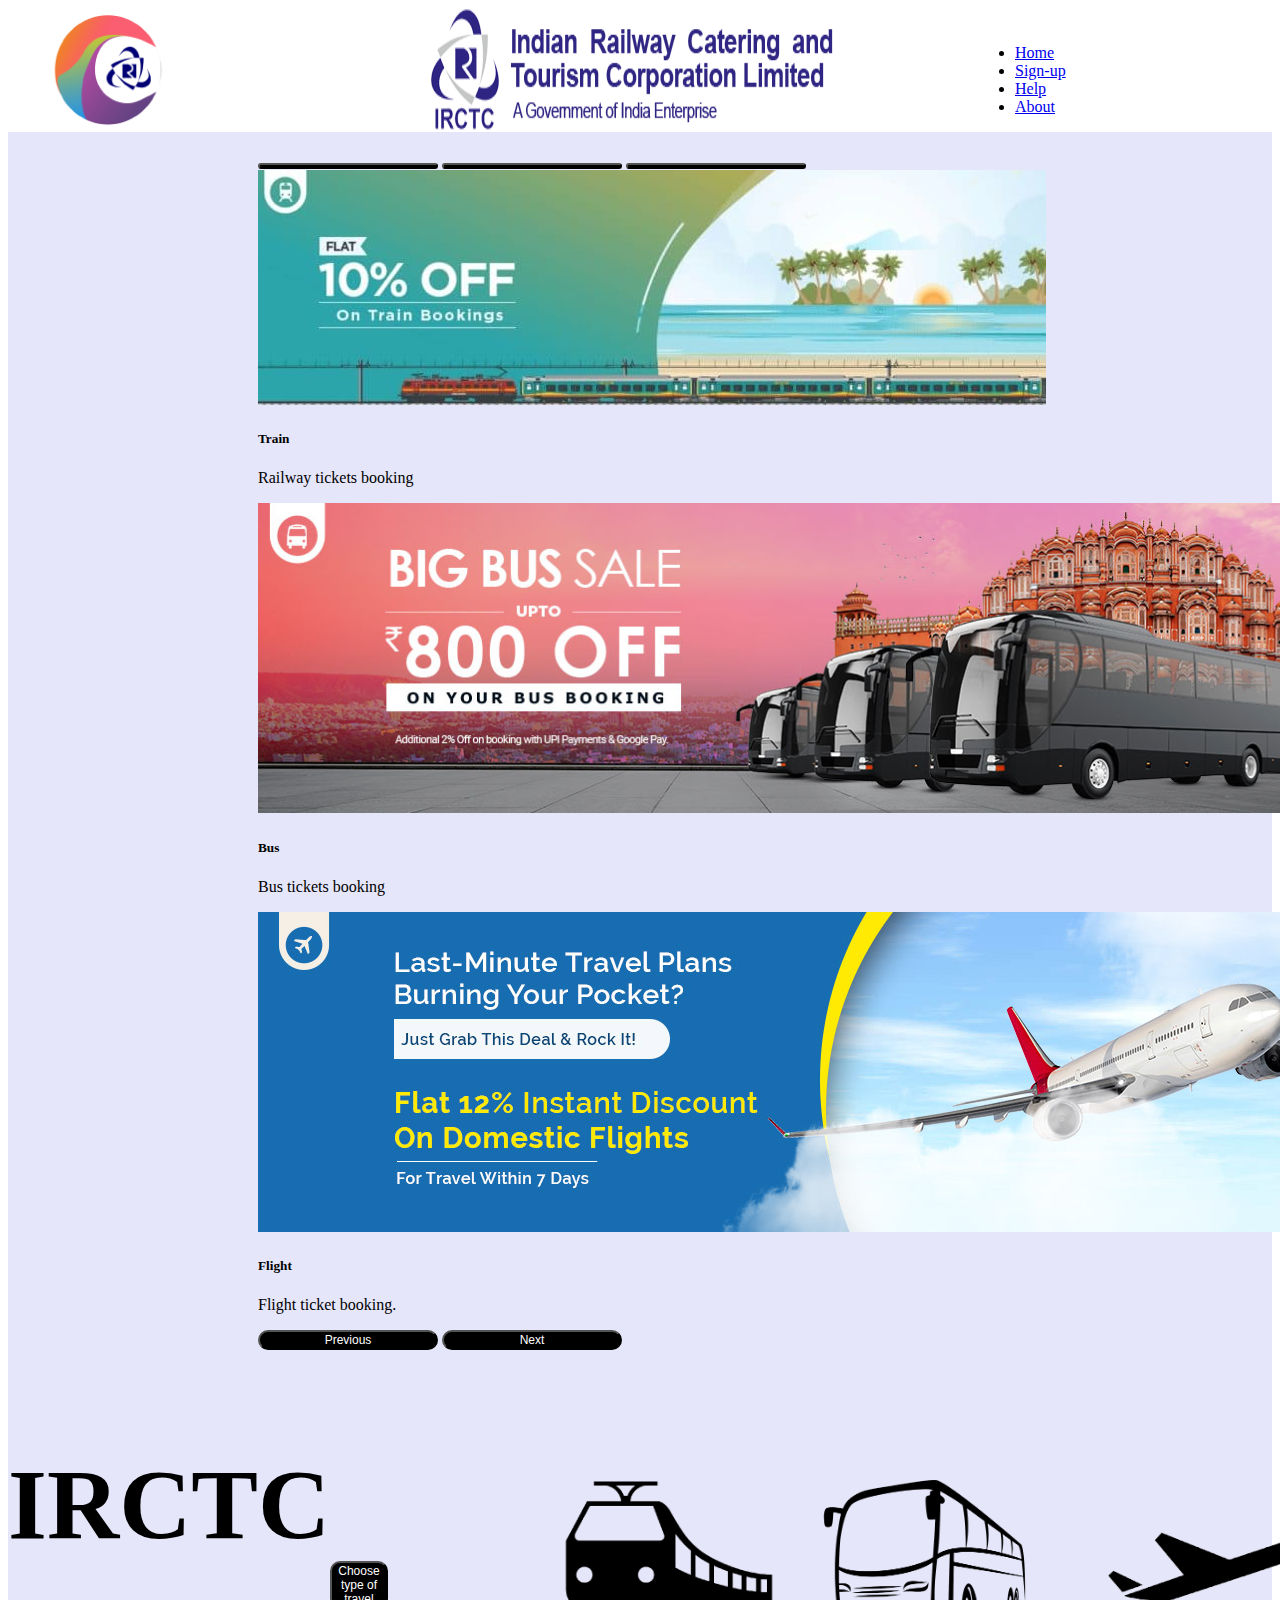
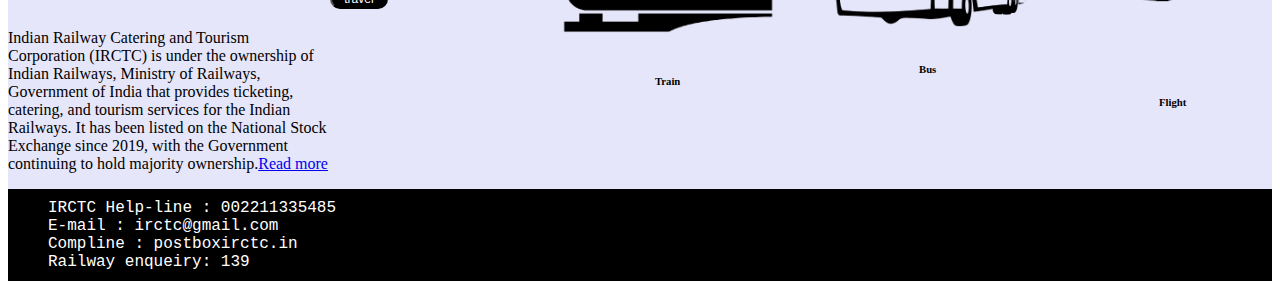
<file: index.html>
<!doctype html>
<html lang="en">

<head>
  <!-- Required meta tags -->
  <meta charset="utf-8">
  <meta name="viewport" content="width=device-width, initial-scale=1">

  <!-- Bootstrap CSS -->
  <link href="https://cdn.jsdelivr.net/npm/bootstrap@5.0.2/dist/css/bootstrap.min.css" rel="stylesheet"
    integrity="sha384-EVSTQN3/azprG1Anm3QDgpJLIm9Nao0Yz1ztcQTwFspd3yD65VohhpuuCOmLASjC" crossorigin="anonymous">
  <!--css link-->
  <link href="./resources/css/bus_ticket.css" rel="stylesheet" type="text/css">
  <title>IRCTC Booking</title>
  <!--google-font-->
  <link href="https://fonts.googleapis.com/css2?family=Abril+Fatface&family=Roboto:wght@100&display=swap"
    rel="stylesheet">
  <link href="https://fonts.googleapis.com/css2?family=Montserrat:wght@300&display=swap" rel="stylesheet">
  <style>
    .navbar {

      display: flex;

    }

    .logo1 {
      width: 120px;
      margin-left: 20px;


    }

    .logo2 {
      margin-left: 260px;
    }

    ul {
      margin-left: 170px;
    }

    nav {
      display: flex;

    }

    .justify-content-end {
      padding-top: 20px;
      padding-left: 10px;
    }

    .row {
      padding-top: 30px;
      display: flex;
      height: 88%;
      align-items: center;

    }

    .col {
      flex-basis: 50%;
    }

    h1 {
      font-size: 100px;
    }

    button {
      width: 180px;
      color: white;
      font-size: 12px;

      background: black;
      border-radius: 10px;
      outline: black;


    }

     



    h6 {
      color: black;
      font-family: 'Times New Roman', Times, serif;
      text-align: center;


    }


    .cd1 {
      width: 300px;
      cursor: pointer;
      transition: transform 0.5s;
    }

    .cd1:hover {
      transform: translateY(-10px);
    }

    .cd2 {
      width: 220px;
      cursor: pointer;
      transition: transform 0.5s;
       
    }

    .cd2:hover {
      transform: translateY(-10px);
    }

    .cd3 {
      width: 200px;
      cursor: pointer;
      transition: transform 0.5s;
      margin-left: 50px;
      padding-left: 20px;
    }

    .cd3:hover {
      transform: translateY(-10px);
    }

   

    .logos {
      display: flex;
      margin: 0px 130px;

    }

    .bgg {
      background-color: lavender;
    }

    .navbar-light {
      padding: 0px 20px;
    }

    .carousel {
      width: 60%;

      margin-left: 250px;
      padding-top: 20px;

    }

     

    .bg1 {
      color: white;
      font-family: 'Courier New', Courier, monospace;
      font-weight: 400;
      margin-left: 30px;
      padding: 10px;

    }

    footer {
      background-color: black;
      width: 100%;
      display: inline-flex;

    }
  </style>
</head>


<body>

  <nav class="navbar navbar-expand-lg navbar-light bg-light">
    <div class="navbar">
      <img class="logo1" src="./resources/images/ irctcnew (1).png" alt="logo">

      <img src="./resources/images/irctc-new-logo.png" alt="logo" class="logo2">
      <ul class="nav justify-content-end">
        <li class="nav-item">
          <a class="nav-link active" aria-current="page" href="/index.html">Home</a>
        </li>
        <li class="nav-item">
          <a class="nav-link" href="/sign-up.html">Sign-up</a>
        </li>
        <li class="nav-item">
          <a class="nav-link" href="#bg1">Help</a>
        </li>
        <li class="nav-item">
          <a class="nav-link " href="https://en.wikipedia.org/wiki/Indian_Railway_Catering_and_Tourism_Corporation" tabindex="-1" aria-disabled="true">About</a>
        </li>
      </ul>

  </nav>
  <div class="progress">
    <div class="progress-bar" role="progressbar" style="width: 100%" aria-valuenow="100" aria-valuemin="0" aria-valuemax="100"></div>
  </div>
  </div>
  <div class="bgg">
    <div id="carouselExampleDark" class="carousel carousel-dark slide" data-bs-ride="carousel">
      <div class="carousel-indicators">
        <button type="button" data-bs-target="#carouselExampleDark" data-bs-slide-to="0" class="active"
          aria-current="true" aria-label="Slide 1"></button>
        <button type="button" data-bs-target="#carouselExampleDark" data-bs-slide-to="1" aria-label="Slide 2"></button>
        <button type="button" data-bs-target="#carouselExampleDark" data-bs-slide-to="2" aria-label="Slide 3"></button>
      </div>
      <div class="carousel-inner">
        <div class="carousel-item active" data-bs-interval="10000">
          <img src="./resources/images/train_offer.jpg" class="d-block w-100" alt="Train">
          <div class="carousel-caption d-none d-md-block">
            <h5>Train</h5>
            <p>Railway tickets booking</p>
          </div>
        </div>
        <div class="carousel-item" data-bs-interval="2000">
          <img src="./resources/images/bus_offer.png" class="d-block w-100" alt="Bus">
          <div class="carousel-caption d-none d-md-block">
            <h5>Bus</h5>
            <p>Bus tickets booking</p>
          </div>
        </div>
        <div class="carousel-item">
          <img src="/resources/images/flight_offer.jpg" class="d-block w-100" alt="Flight">
          <div class="carousel-caption d-none d-md-block">
            <h5>Flight</h5>
            <p>Flight ticket booking.</p>
          </div>
        </div>
      </div>
      <button class="carousel-control-prev" type="button" data-bs-target="#carouselExampleDark" data-bs-slide="prev">
        <span class="carousel-control-prev-icon" aria-hidden="true"></span>
        <span class="visually-hidden">Previous</span>
      </button>
      <button class="carousel-control-next" type="button" data-bs-target="#carouselExampleDark" data-bs-slide="next">
        <span class="carousel-control-next-icon" aria-hidden="true"></span>
        <span class="visually-hidden">Next</span>
      </button>
    </div>
    <div class="container">
      <div class="row">
        <div class="col">
          <h1>IRCTC</h1>
          <p>Indian Railway Catering and Tourism Corporation (IRCTC) is under the ownership of Indian Railways, Ministry
            of Railways, Government of India that provides ticketing, catering, and tourism services for the Indian
            Railways. It has been listed on the National Stock Exchange since 2019, with the Government continuing to
            hold majority ownership.<a href="https://en.wikipedia.org/wiki/Indian_Railway_Catering_and_Tourism_Corporation" target="_blank">Read more</a></p>
          
        </div>
        
        <button type="button" id="button">Choose type of travel</button>
        <div class="row">
          <div class="col logos">
            <div>
              <a href="/train.html" target="_blank"><img class="cd1" src="/resources/images/train.png"> </a>

              <h6>Train</h6>

            </div>
            <div>
              <a href="/bus_ticket.html" target="_blank"><img class="cd2" src="/resources/images/bus.png"> </a>
              <h6>Bus</h6>

            </div>
            <div>
              <a href="/flight.html" target="_blank"><img class="cd3" src="/resources/images/flight (2).png"> </a>
              <h6>Flight</h6>
            </div>
          </div>
        </div>
      </div>

    </div>
  </div>
  <div class="progress">
    <div class="progress-bar" role="progressbar" style="width: 100%" aria-valuenow="100" aria-valuemin="0" aria-valuemax="100"></div>
  </div>
  <footer>
    <form>
      <div class="bg1" id="bg1">
        <span>IRCTC Help-line : 002211335485</span> <br>
        <span>E-mail : irctc@gmail.com</span><br>
        <span>Compline : postboxirctc.in</span><br>
        <span>Railway enqueiry: 139</span><br>
      </div>

    </form>

  </footer>

  <!-- Optional JavaScript; choose one of the two! -->

  <!-- Option 1: Bootstrap Bundle with Popper -->
  <script src="https://cdn.jsdelivr.net/npm/bootstrap@5.0.2/dist/js/bootstrap.bundle.min.js"
    integrity="sha384-MrcW6ZMFYlzcLA8Nl+NtUVF0sA7MsXsP1UyJoMp4YLEuNSfAP+JcXn/tWtIaxVXM"
    crossorigin="anonymous"></script>

  <!-- Option 2: Separate Popper and Bootstrap JS -->
  <!--
    <script src="https://cdn.jsdelivr.net/npm/@popperjs/core@2.9.2/dist/umd/popper.min.js" integrity="sha384-IQsoLXl5PILFhosVNubq5LC7Qb9DXgDA9i+tQ8Zj3iwWAwPtgFTxbJ8NT4GN1R8p" crossorigin="anonymous"></script>
    <script src="https://cdn.jsdelivr.net/npm/bootstrap@5.0.2/dist/js/bootstrap.min.js" integrity="sha384-cVKIPhGWiC2Al4u+LWgxfKTRIcfu0JTxR+EQDz/bgldoEyl4H0zUF0QKbrJ0EcQF" crossorigin="anonymous"></script>
    -->
</body>

</html>
</file>
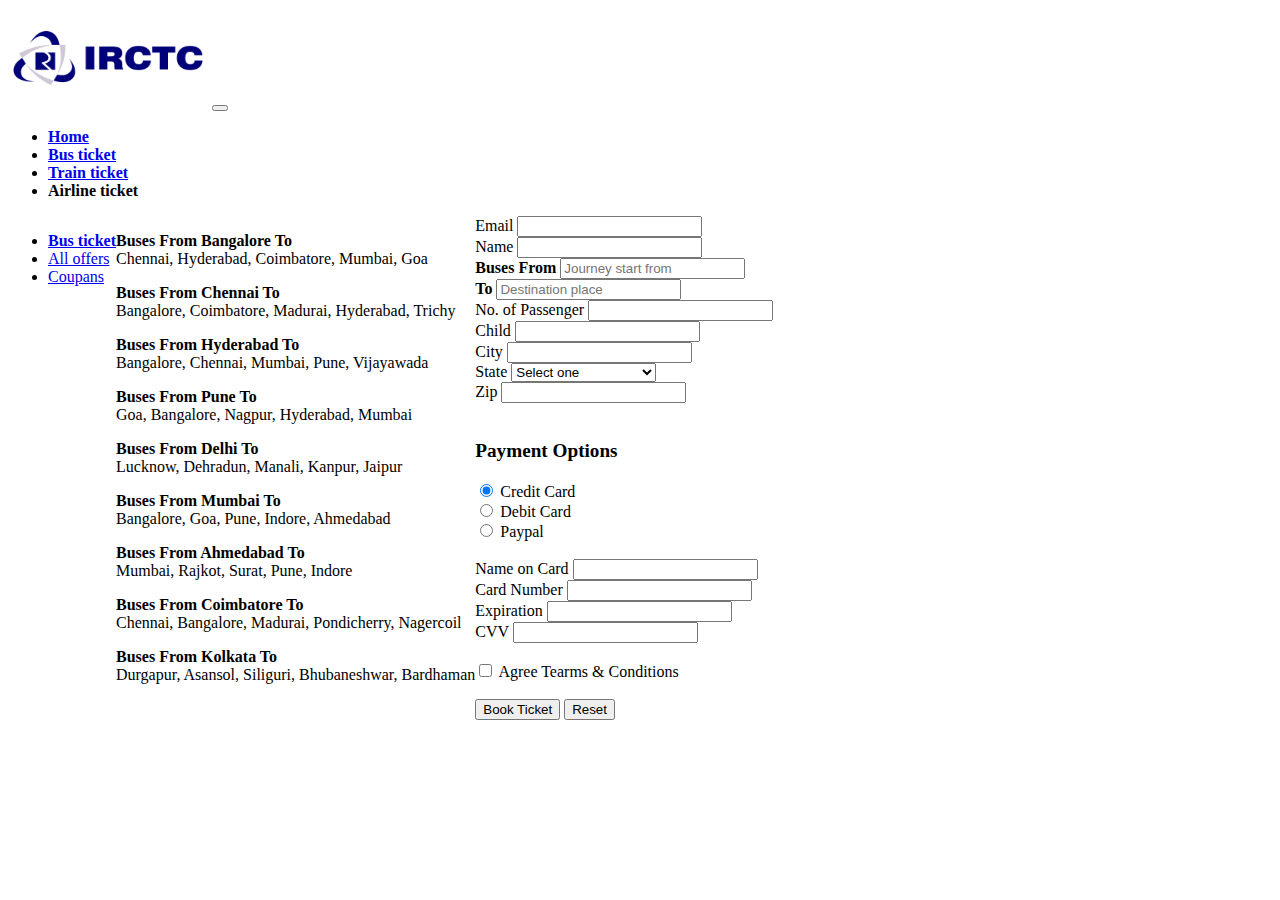
<file: bus_ticket.html>
<!DOCTYPE html>
<html lang="en">
<head>
    <meta charset="UTF-8">
    <meta http-equiv="X-UA-Compatible" content="IE=edge">
    <meta name="viewport" content="width=device-width, initial-scale=1.0">
    <link href="https://cdn.jsdelivr.net/npm/bootstrap@5.1.3/dist/css/bootstrap.min.css" rel="stylesheet" integrity="sha384-1BmE4kWBq78iYhFldvKuhfTAU6auU8tT94WrHftjDbrCEXSU1oBoqyl2QvZ6jIW3" crossorigin="anonymous">
    <link href="bus_ticket.css" rel="stylesheet">
    <title>IRCTC</title>
</head>
<body>
    <div>
        <nav class="navbar navbar-expand-lg navbar-light bg-light">
            <div class="container-fluid">
              <img src="./logo.png" alt="LOGO image" class="logo">
              <!-- <a class="navbar-brand" href="#">IRCTC</a> -->
              <button class="navbar-toggler" type="button" data-bs-toggle="collapse" data-bs-target="#navbarNav" aria-controls="navbarNav" aria-expanded="false" aria-label="Toggle navigation">
                <span class="navbar-toggler-icon"></span>
              </button>
              <div class="collapse navbar-collapse" id="navbarNav">
                <ul class="navbar-nav">
                  <li class="nav-item">
                    <a class="nav-link active" aria-current="page" href="#">Home</a>
                  </li>
                  <li class="nav-item">
                    <a class="nav-link" href="#">Bus ticket</a>
                  </li>
                  <li class="nav-item">
                    <a class="nav-link" href="#">Train ticket</a>
                  </li>
                  <li class="nav-item">
                    <a class="nav-link">Airline ticket</a>
                  </li>
                </ul>
              </div>
            </div>
          </nav>
    </div>

    <div id="side-menu">
      <ul class="nav flex-column">
        <li class="nav-item">
          <a class="nav-link" aria-current="page" href="#"><strong>Bus ticket</strong></a>
        </li>
        <li class="nav-item">
          <a class="nav-link" href="#">All offers</a>
        </li>
        <li class="nav-item">
          <a class="nav-link" href="#">Coupans</a>
        </li>
       
      </ul>
    </div>

    <div id="content">
      <div class="container">
        <div class="row row-cols-2 row-cols-lg-3 g-3 g-lg-3">
          <div class="col">
            <div class="p-3 border bg-light">
              <p><strong>Buses From Bangalore To</strong><br>
                Chennai, Hyderabad, Coimbatore, Mumbai, Goa
              </p>
            </div>
          </div>
          <div class="col">
            <div class="p-3 border bg-light">
              <p><strong>Buses From Chennai To</strong><br>
                Bangalore, Coimbatore, Madurai, Hyderabad, Trichy
              </p>
            </div>
          </div>
          <div class="col">
            <div class="p-3 border bg-light"> 
             <p><strong>  Buses From Hyderabad To</strong><br>
                Bangalore, Chennai, Mumbai, Pune, Vijayawada
             </p>
            </div>
          </div>
          <div class="col">
            <div class="p-3 border bg-light">
              <p><strong>  Buses From Pune To</strong><br>
                Goa, Bangalore, Nagpur, Hyderabad, Mumbai
             </p>
            </div>
          </div>
          <div class="col">
            <div class="p-3 border bg-light">
              <p><strong>  Buses From Delhi To</strong><br>
                Lucknow, Dehradun, Manali, Kanpur, Jaipur
              </p>
            </div>
          </div>
          <div class="col">
            <div class="p-3 border bg-light">
              <p><strong>  Buses From Mumbai To</strong><br>
                Bangalore, Goa, Pune, Indore, Ahmedabad
              </p>
            </div>
          </div>
          <div class="col">
            <div class="p-3 border bg-light">
              <p><strong>  Buses From Ahmedabad To</strong><br>
                Mumbai, Rajkot, Surat, Pune, Indore
              </p>
            </div>
          </div>
          <div class="col">
            <div class="p-3 border bg-light">
              <p><strong>  Buses From Coimbatore To</strong><br>
                Chennai, Bangalore, Madurai, Pondicherry, Nagercoil
              </p>
            </div>
          </div>
          <div class="col">
            <div class="p-3 border bg-light">
              <p><strong>  Buses From Kolkata To</strong><br>
                Durgapur, Asansol, Siliguri, Bhubaneshwar, Bardhaman
              </p>
            </div>
          </div>
         
        </div>
      </div>
    </div>

    <div class="container">
      <form class="row g-3">
        <div class="col-md-6">
          <label for="inputEmail4" class="form-label">Email</label>
          <input type="email" class="form-control" id="inputEmail4">
        </div>
        <div class="col-md-6">
          <label for="inputPassword4" class="form-label">Name</label>
          <input type="password" class="form-control" id="inputPassword4">
        </div>
        <div class="col-12">
          <label for="inputAddress" class="form-label"><strong>Buses From</strong></label>
          <input type="text" class="form-control" id="inputAddress" placeholder="Journey start from">
        </div>
        <div class="col-12">
          <label for="inputAddress2" class="form-label"><strong>To</strong></label>
          <input type="text" class="form-control" id="inputAddress2" placeholder="Destination place">
        </div>
        <div class="col-md-6">
          <label for="inputCity" class="form-label">No. of Passenger</label>
          <input type="text" class="form-control" id="inputCity">
        </div>
        <div class="col-md-6">
          <label for="inputCity" class="form-label">Child</label>
          <input type="text" class="form-control" id="inputCity">
        </div>
        <div class="col-md-6">
          <label for="inputCity" class="form-label">City</label>
          <input type="text" class="form-control" id="inputCity">
        </div>
        <div class="col-md-4">
          <label for="inputState" class="form-label">State</label>
          <select id="inputState" class="form-select">
            <option selected>Select one</option>
            <option >Andhra Pradesh</option>
            <option>Arunachal Pradesh</option>
            <option>Andhra Pradesh</option>
            <option>Andhra Pradesh</option>
            <option>Assam</option>
            <option>Bihar</option>
            <option>Chhattisgarh</option>
            <option>Goa</option>
            <option>Gujarat</option>
            <option>Haryana</option>
            <option>Himachal Pradesh</option>
            <option>Jammu and Kashmir</option>
            <option>Jharkhand</option>
            <option>Karnataka</option>
            <option>Kerla</option>
            <option>Madhya Pradesh</option>
            <option>Maharashtra</option>
            <option>Manipur</option>
            <option>Meghalaya</option>
            <option>Mizoram</option>
            <option>Nagaland</option>
            <option>Odisha</option>
            <option>Punjab</option>
            <option>Rajasthan</option>
            <option>Sikkim</option>
            <option>Tamil Nadu</option>
            <option>Telangana</option>
            <option>Tripura</option>
            <option>Uttar Pradesh</option>
            <option>Uttarakhand	</option>
            <option>West Bengal</option>
            
          </select>
        </div>
        <div class="col-md-2">
          <label for="inputZip" class="form-label">Zip</label>
          <input type="text" class="form-control" id="inputZip">
        </div>
        
        
      </form>
      <br>
      <p style="font-size: larger;"><strong>Payment Options</strong></p>
      <div class="form-check">
        <input class="form-check-input" type="radio" name="exampleRadios" id="exampleRadios1" value="option1" checked>
        <label class="form-check-label" for="exampleRadios1">
          Credit Card
        </label>
      </div>
      <div class="form-check">
        <input class="form-check-input" type="radio" name="exampleRadios" id="exampleRadios2" value="option2">
        <label class="form-check-label" for="exampleRadios2">
          Debit Card
        </label>
      </div>
      <div class="form-check">
        <input class="form-check-input" type="radio" name="exampleRadios" id="exampleRadios3" value="option3">
        <label class="form-check-label" for="exampleRadios3">
          Paypal
        </label>
      </div><br>

      <div class="col-md-6">
        <label for="inputCity" class="form-label">Name on Card</label>
        <input type="text" class="form-control" id="inputCity">
      </div>

      <div class="col-md-6">
        <label for="inputCity" class="form-label">Card Number</label>
        <input type="text" class="form-control" id="inputCity">
      </div>

      <div class="col-md-6">
        <label for="inputCity" class="form-label">Expiration</label>
        <input type="text" class="form-control" id="inputCity">
      </div>
      <div class="col-md-6">
        <label for="inputCity" class="form-label">CVV</label>
        <input type="text" class="form-control" id="inputCity">
      </div><br>

      <div class="col-12">
        <div class="form-check">
          <input class="form-check-input" type="checkbox" id="gridCheck">
          <label class="form-check-label" for="gridCheck">
            Agree Tearms & Conditions
          </label>
        </div>
      </div><br>
      <div class="col-12">
        <button type="submit" class="btn btn-primary">Book Ticket</button>
        <button type="reset" class="btn btn-primary">Reset</button>
      </div>


    </div>


    <br>
    <div class="payment">
     
    </div>
    <script src="https://cdn.jsdelivr.net/npm/@popperjs/core@2.10.2/dist/umd/popper.min.js" integrity="sha384-7+zCNj/IqJ95wo16oMtfsKbZ9ccEh31eOz1HGyDuCQ6wgnyJNSYdrPa03rtR1zdB" crossorigin="anonymous"></script>
<script src="https://cdn.jsdelivr.net/npm/bootstrap@5.1.3/dist/js/bootstrap.min.js" integrity="sha384-QJHtvGhmr9XOIpI6YVutG+2QOK9T+ZnN4kzFN1RtK3zEFEIsxhlmWl5/YESvpZ13" crossorigin="anonymous"></script>
</body>
</html>
</file>
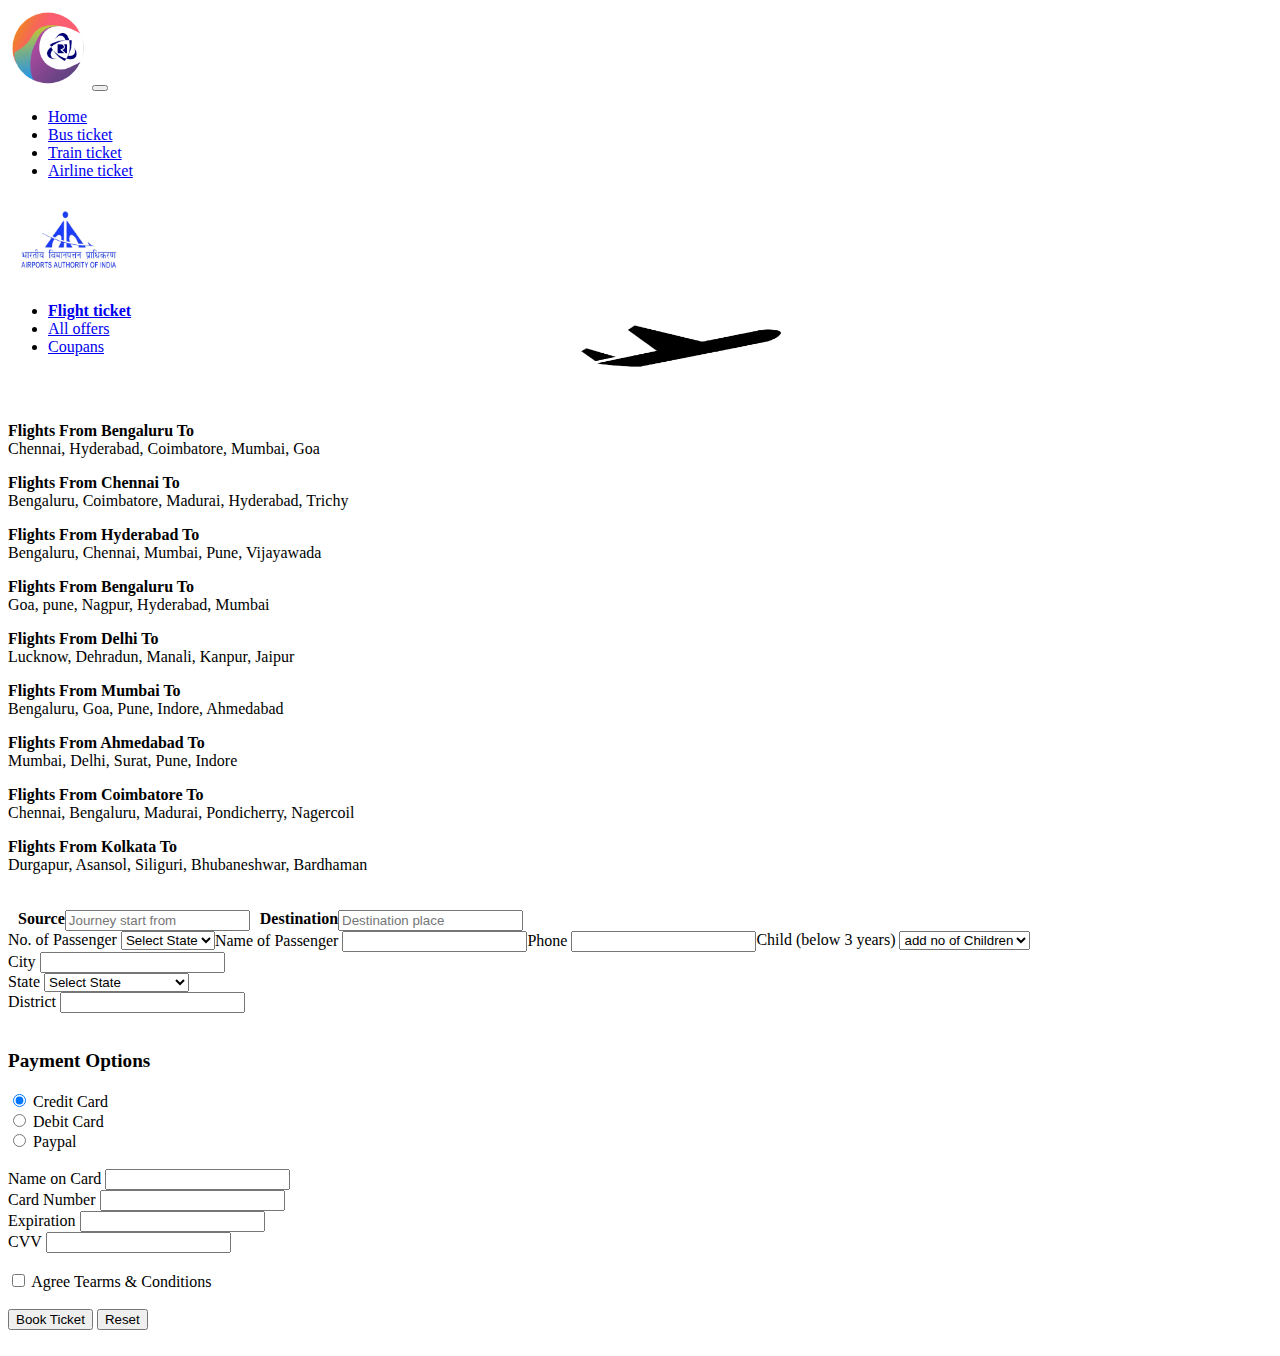
<file: flight.html>
<!DOCTYPE html>
<html lang="en">

<head>
    <meta charset="UTF-8">
    <meta http-equiv="X-UA-Compatible" content="IE=edge">
    <meta name="viewport" content="width=device-width, initial-scale=1.0">
    <link href="https://cdn.jsdelivr.net/npm/bootstrap@5.0.2/dist/css/bootstrap.min.css" rel="stylesheet"
        integrity="sha384-EVSTQN3/azprG1Anm3QDgpJLIm9Nao0Yz1ztcQTwFspd3yD65VohhpuuCOmLASjC" crossorigin="anonymous">
    <!--css link-->
    <link href="./resources/css/bus_ticket.css" rel="stylesheets" type="text/css">

    <!--google-font-->
    <link href="https://fonts.googleapis.com/css2?family=Abril+Fatface&family=Roboto:wght@100&display=swap"
        rel="stylesheet">
    <link href="https://fonts.googleapis.com/css2?family=Montserrat:wght@300&display=swap" rel="stylesheet">
    <title>Flight ticket</title>
    <style>
        .logo {

            width: 120px;
            margin-right: 50px;
        }

        .new-logo {
            height: 80px;
            width: 80px;

        }

        .buss-logo {
            height: 120px;
            width: 200px;
            margin-left: 450px;

        }

        .bhd {
            display: flex;
        }

        #From,
        #To {

            display: flex;
            margin-left: 10px;

        }


        #ft {
            display: flex;


        }

        .hd {
            padding-bottom: 0%;
        }

        #Destination {
            padding-top: 20px;
        }
    </style>
</head>


<body>
    <div class="hd">
        <nav class="navbar navbar-expand-lg navbar-light bg-light">
            <div class="container-fluid">
                <img src="./resources/images/ irctcnew (1).png" alt="LOGO image" class="new-logo">
                <!-- <a class="navbar-brand" href="#">IRCTC</a> -->
                <button class="navbar-toggler" type="button" data-bs-toggle="collapse" data-bs-target="#navbarNav"
                    aria-controls="navbarNav" aria-expanded="false" aria-label="Toggle navigation">
                    <span class="navbar-toggler-icon"></span>

                </button>
                <div class="collapse navbar-collapse" id="navbarNav">
                    <ul class="navbar-nav">
                        <li class="nav-item">
                            <a class="nav-link active" aria-current="page" href="/index.html">Home</a>
                        </li>
                        <li class="nav-item">
                            <a class="nav-link" href="/bus_ticket.html">Bus ticket</a>
                        </li>
                        <li class="nav-item">
                            <a class="nav-link" href="/train.html">Train ticket</a>
                        </li>
                        <li class="nav-item">
                            <a class="nav-link" href="/flight.html">Airline ticket</a>
                        </li>
                    </ul>

                </div>
                <img src="/resources/images/1634536-removebg-preview.png" alt="bus logo" class="logo">
            </div>
        </nav>

    </div>
    <div class="bhd">
        <div id="side-menu">
            <ul class="nav flex-column">
                <li class="nav-item">
                    <a class="nav-link" aria-current="page" href="/flight.html"><strong>Flight ticket</strong></a>
                </li>
                <li class="nav-item">
                    <a class="nav-link" href="#">All offers</a>
                </li>
                <li class="nav-item">
                    <a class="nav-link" href="#">Coupans</a>
                </li>

            </ul>

        </div>
        <img src="/resources/images/flight (2).png" alt="logo irctc" class="buss-logo">
    </div>
    <div class="container p-3 border  bg-darck">
        <div id="content">
            <div class="container">
                <div class="row row-cols-2 row-cols-lg-3 g-3 g-lg-3">
                    <div class="col">
                        <div class="p-3 border bg-light">
                            <p><strong>Flights From Bengaluru To</strong><br>
                                Chennai, Hyderabad, Coimbatore, Mumbai, Goa
                            </p>
                        </div>
                    </div>
                    <div class="col">
                        <div class="p-3 border bg-light">
                            <p><strong>Flights From Chennai To</strong><br>
                               Bengaluru, Coimbatore, Madurai, Hyderabad, Trichy
                            </p>
                        </div>
                    </div>
                    <div class="col">
                        <div class="p-3 border bg-light">
                            <p><strong> Flights  From Hyderabad To</strong><br>
                               Bengaluru, Chennai, Mumbai, Pune, Vijayawada
                            </p>
                        </div>
                    </div>
                    <div class="col">
                        <div class="p-3 border bg-light">
                            <p><strong> Flights  From Bengaluru To</strong><br>
                                Goa, pune, Nagpur, Hyderabad, Mumbai
                            </p>
                        </div>
                    </div>
                    <div class="col">
                        <div class="p-3 border bg-light">
                            <p><strong> Flights  From Delhi To</strong><br>
                                Lucknow, Dehradun, Manali, Kanpur, Jaipur
                            </p>
                        </div>
                    </div>
                    <div class="col">
                        <div class="p-3 border bg-light">
                            <p><strong> Flights  From Mumbai To</strong><br>
                                Bengaluru, Goa, Pune, Indore, Ahmedabad
                            </p>
                        </div>
                    </div>
                    <div class="col">
                        <div class="p-3 border bg-light">
                            <p><strong> Flights  From Ahmedabad To</strong><br>
                                Mumbai, Delhi, Surat, Pune, Indore
                            </p>
                        </div>
                    </div>
                    <div class="col">
                        <div class="p-3 border bg-light">
                            <p><strong> Flights  From Coimbatore To</strong><br>
                                Chennai, Bengaluru, Madurai, Pondicherry, Nagercoil
                            </p>
                        </div>
                    </div>
                    <div class="col">
                        <div class="p-3 border bg-light">
                            <p><strong> Flights  From Kolkata To</strong><br>
                                Durgapur, Asansol, Siliguri, Bhubaneshwar, Bardhaman
                            </p>
                        </div>
                    </div>

                </div>
            </div>
        </div>
    </div>
    <div class="progress">
        <div class="progress-bar bg-dark" role="progressbar" style="width: 100%" aria-valuenow="100" aria-valuemin="0"
            aria-valuemax="100"></div>
    </div>
    <div class="container" id="Destination">
        <form class="row g-3">
            <div class="container p-3 border bg-light" id="ft">
                <div class="col-md-3" id="From">

                    <label for="inputAddress" class="form-label"><strong>Source </strong></label>
                    <input type="text" class="form-control" id="inputAddress" placeholder="Journey start from">
                </div>
                <div class="col-md-3" id="To">
                    <label for="inputAddress2" class="form-label"><strong>Destination </strong></label>
                    <input type="text" class="form-control" id="inputAddress2" placeholder="Destination place">
                </div>
            </div>
            <div class="container p-3 border bg-light" id="ft">
                <div class="col-md-2">
                    <label for="inputCity" class="form-label">No. of Passenger</label>
                    <select id="inputState" class="form-select">
                        <option selected>Select State</option>
                        <option>1</option>
                        <option>2</option>
                        <option>3</option>
                        <option>4</option>
                        <option>5</option>
                        <option>6</option>
                    </select>
                </div>
                <div class="col-md-4">
                    <label for="Name" class="form-label">Name of Passenger</label>
                    <input type="text" class="form-control" id="Name">
                </div>
                <div class="col-md-2">
                    <label for="Phone" class="form-label">Phone</label>
                    <input type="text" class="form-control" id="Phone">
                </div>
                <div class="col-md-2">
                    <label for="inputCity" class="form-label">Child (below 3 years)</label>
                    <select id="inputState" class="form-select">
                        <option selected>add no of Children</option>
                        <option>1</option>
                        <option>2</option>
                    </select>
                </div>
            </div>
            <div class="col-md-2">
                <label for="inputCity" class="form-label">City</label>
                <input type="text" class="form-control" id="inputCity">
            </div>
            <div class="col-md-4">
                <label for="inputState" class="form-label">State</label>
                <select id="inputState" class="form-select">
                    <option selected>Select State</option>
                    <option>Andhra Pradesh</option>
                    <option>Arunachal Pradesh</option>
                    <option>Andhra Pradesh</option>
                    <option>Andhra Pradesh</option>
                    <option>Assam</option>
                    <option>Bihar</option>
                    <option>Chhattisgarh</option>
                    <option>Goa</option>
                    <option>Gujarat</option>
                    <option>Haryana</option>
                    <option>Himachal Pradesh</option>
                    <option>Jammu and Kashmir</option>
                    <option>Jharkhand</option>
                    <option>Karnataka</option>
                    <option>Kerla</option>
                    <option>Madhya Pradesh</option>
                    <option>Maharashtra</option>
                    <option>Manipur</option>
                    <option>Meghalaya</option>
                    <option>Mizoram</option>
                    <option>Nagaland</option>
                    <option>Odisha</option>
                    <option>Punjab</option>
                    <option>Rajasthan</option>
                    <option>Sikkim</option>
                    <option>Tamil Nadu</option>
                    <option>Telangana</option>
                    <option>Tripura</option>
                    <option>Uttar Pradesh</option>
                    <option>Uttarakhand </option>
                    <option>West Bengal</option>

                </select>
            </div>
            <div class="col-md-2">
                <label for="inputZip" class="form-label">District</label>
                <input type="text" class="form-control" id="inputdistrict">
            </div>


        </form>
        <br>
        <p style="font-size: larger;"><strong>Payment Options</strong></p>
        <div class="form-check">
            <input class="form-check-input" type="radio" name="exampleRadios" id="exampleRadios1" value="option1"
                checked>
            <label class="form-check-label" for="exampleRadios1">
                Credit Card
            </label>
        </div>
        <div class="form-check">
            <input class="form-check-input" type="radio" name="exampleRadios" id="exampleRadios2" value="option2">
            <label class="form-check-label" for="exampleRadios2">
                Debit Card
            </label>
        </div>
        <div class="form-check">
            <input class="form-check-input" type="radio" name="exampleRadios" id="exampleRadios3" value="option3">
            <label class="form-check-label" for="exampleRadios3">
                Paypal
            </label>
        </div><br>

        <div class="col-md-6">
            <label for="inputCity" class="form-label">Name on Card</label>
            <input type="text" class="form-control" id="inputCity">
        </div>

        <div class="col-md-6">
            <label for="inputCity" class="form-label">Card Number</label>
            <input type="text" class="form-control" id="inputCity">
        </div>

        <div class="col-md-6">
            <label for="inputCity" class="form-label">Expiration</label>
            <input type="text" class="form-control" id="inputCity">
        </div>
        <div class="col-md-6">
            <label for="inputCity" class="form-label">CVV</label>
            <input type="text" class="form-control" id="inputCity">
        </div><br>

        <div class="col-12">
            <div class="form-check">
                <input class="form-check-input" type="checkbox" id="gridCheck">
                <label class="form-check-label" for="gridCheck">
                    Agree Tearms & Conditions
                </label>
            </div>
        </div><br>
        <div class="col-12">
            <button type="submit" class="btn btn-primary">Book Ticket</button>
            <button type="reset" class="btn btn-primary">Reset</button>
        </div>


    </div>


    <br>
    <div class="payment">

    </div>

    <!-- Optional JavaScript; choose one of the two! -->

    <!-- Option 1: Bootstrap Bundle with Popper -->
    <script src="https://cdn.jsdelivr.net/npm/bootstrap@5.0.2/dist/js/bootstrap.bundle.min.js"
        integrity="sha384-MrcW6ZMFYlzcLA8Nl+NtUVF0sA7MsXsP1UyJoMp4YLEuNSfAP+JcXn/tWtIaxVXM"
        crossorigin="anonymous"></script>

    <!-- Option 2: Separate Popper and Bootstrap JS -->
    <!--
    <script src="https://cdn.jsdelivr.net/npm/@popperjs/core@2.9.2/dist/umd/popper.min.js" integrity="sha384-IQsoLXl5PILFhosVNubq5LC7Qb9DXgDA9i+tQ8Zj3iwWAwPtgFTxbJ8NT4GN1R8p" crossorigin="anonymous"></script>
    <script src="https://cdn.jsdelivr.net/npm/bootstrap@5.0.2/dist/js/bootstrap.min.js" integrity="sha384-cVKIPhGWiC2Al4u+LWgxfKTRIcfu0JTxR+EQDz/bgldoEyl4H0zUF0QKbrJ0EcQF" crossorigin="anonymous"></script>
    -->
</body>

</html>
</file>
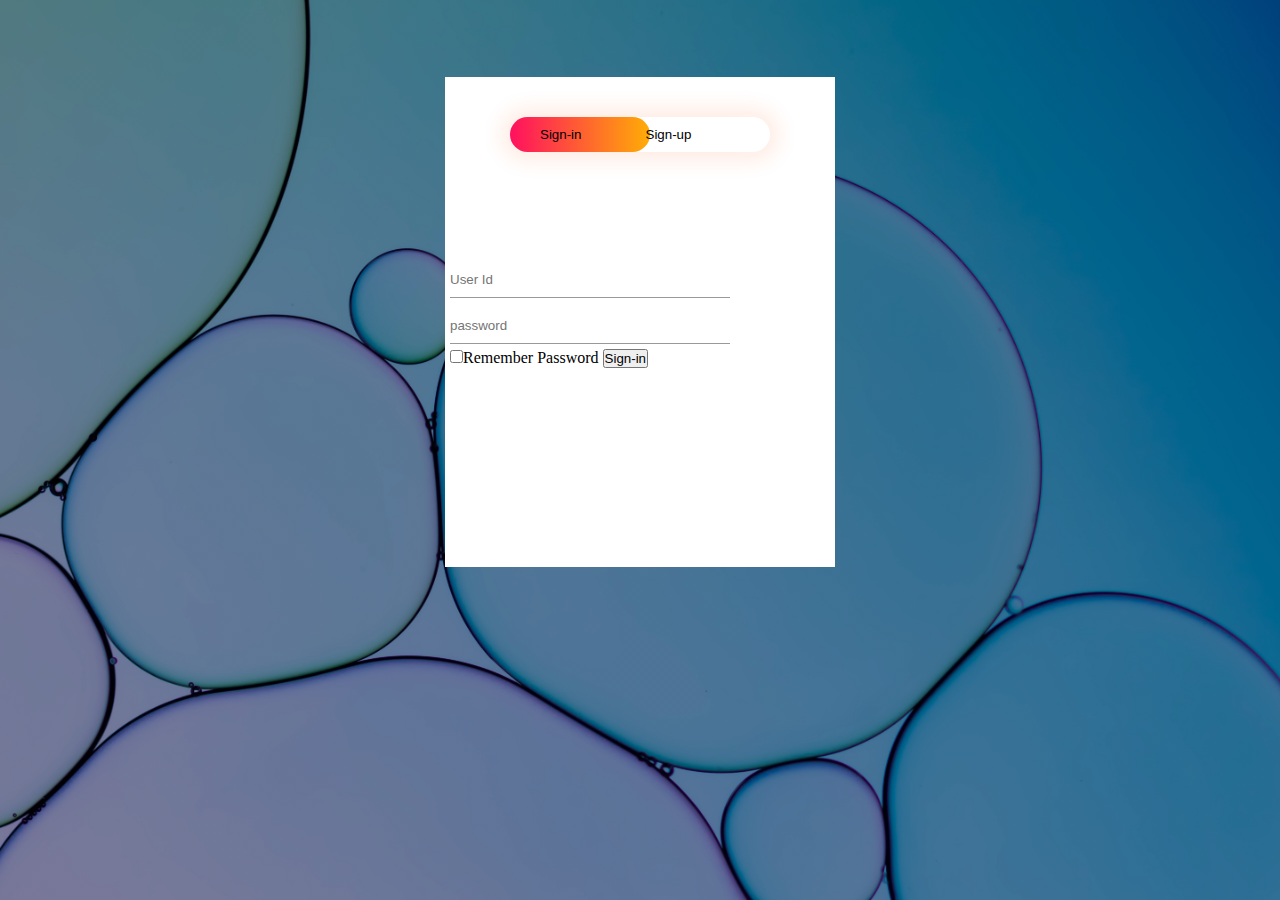
<file: sign-up.html>
<!DOCTYPE html>
<html lang="en">

<head>
    <meta charset="UTF-8">
    <meta http-equiv="X-UA-Compatible" content="IE=edge">
    <meta name="viewport" content="width=device-width, initial-scale=1.0">
    <title>Sign-up</title>
    <link href="https://cdn.jsdelivr.net/npm/bootstrap@5.0.2/dist/css/bootstrap.min.css" rel="stylesheet"
        integrity="sha384-EVSTQN3/azprG1Anm3QDgpJLIm9Nao0Yz1ztcQTwFspd3yD65VohhpuuCOmLASjC" crossorigin="anonymous">
    <!--css link-->
    <link href="./resources/css/bus_ticket.css" rel="stylesheet" type="text/css">
    <title>IRCTC Booking</title>
    <!--google-font-->
    <link href="https://fonts.googleapis.com/css2?family=Abril+Fatface&family=Roboto:wght@100&display=swap"
        rel="stylesheet">
    <link href="https://fonts.googleapis.com/css2?family=Montserrat:wght@300&display=swap" rel="stylesheet">
    <style>
        * {
            margin: 0;
            padding: 0;
        }

        .hero {
            height: 100%;
            width: 100%;
            background-image: linear-gradient(rgba(0, 0, 0, 0.4), rgba(0, 0, 0, 0.4)), url(./resources/images/sign.jpg);
            background-position: center;
            background-size: cover;
            position: absolute;
        }

        .form-box {
            width: 380px;
            height: 480px;
            position: relative;
            margin: 6% auto;
            background: white;
            padding: 5px;
        }

        .button-box {
            width: 260px;
            margin: 35px auto;
            position: relative;
            box-shadow: 0 0 20px 9px #ff61241f;
            border-radius: 30px;

        }

        .toggle-btn {
            padding: 10px 30px;
            cursor: pointer;
            background: transparent;
            border: 0;
            outline: none;
            position: relative;
        }

        #btn {
            top: 0;
            left: 0;
            position: absolute;
            width: 140px;
            height: 100%;
            background: linear-gradient(to right, #ff105f, #ffad06);
            border-radius: 30px;
            transition: 0.5s;
        }
        .input-group{
            top: 180px;
            position:absolute;
            width: 280px;
            transition: 0.5s;
        }
        .input-field{
            width:100%;
            padding: 10px 0;
            margin: 5px 0;
            border-left: 0;
            border-right: 0;
            border-top: 0;
            border-bottom: 1px solid #999;
            outline: none;
            background: transparent;

        }
       
    </style>
</head>

<body>
    <div class="hero">
        <div class="form-box">
            <div class="button-box">
                <div id="btn"></div>
                <button type="button" class="toggle-btn">Sign-in</button>
                <button type="button" class="toggle-btn">Sign-up</button>
            </div>
            <form class="input-group">
                <input type="text" class="input-field" placeholder="User Id" required>
                <input type="password" class="input-field" placeholder="password" required>
                <input type="checkbox" class="check-box"><span>Remember Password</span>
                <button type="submit" class="submit-btn">Sign-in</button>
            </form>
        </div>

    </div>
</body>

</html>
</file>
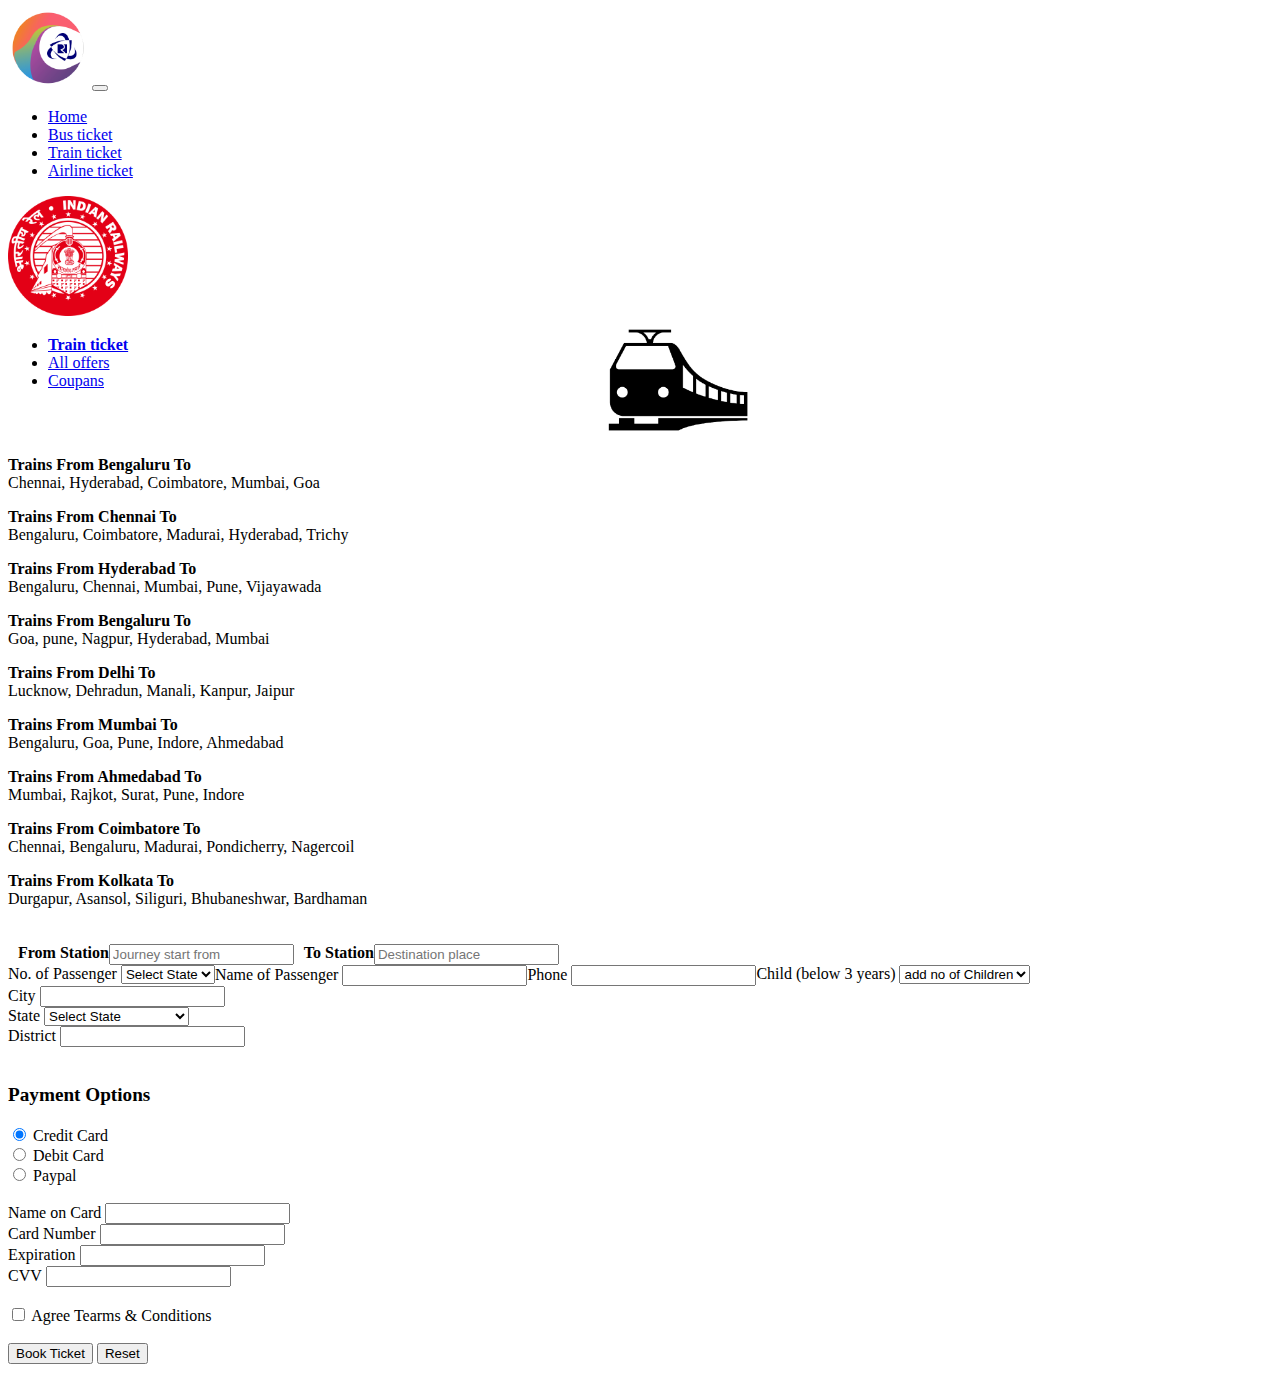
<file: train.html>
<!DOCTYPE html>
<html lang="en">

<head>
    <meta charset="UTF-8">
    <meta http-equiv="X-UA-Compatible" content="IE=edge">
    <meta name="viewport" content="width=device-width, initial-scale=1.0">
    <link href="https://cdn.jsdelivr.net/npm/bootstrap@5.0.2/dist/css/bootstrap.min.css" rel="stylesheet"
        integrity="sha384-EVSTQN3/azprG1Anm3QDgpJLIm9Nao0Yz1ztcQTwFspd3yD65VohhpuuCOmLASjC" crossorigin="anonymous">
    <!--css link-->
    <link href="./resources/css/bus_ticket.css" rel="stylesheets" type="text/css">

    <!--google-font-->
    <link href="https://fonts.googleapis.com/css2?family=Abril+Fatface&family=Roboto:wght@100&display=swap"
        rel="stylesheet">
    <link href="https://fonts.googleapis.com/css2?family=Montserrat:wght@300&display=swap" rel="stylesheet">
    <title>Train ticket</title>
    <style>
        .logo {

            width: 120px;
            margin-right: 50px;
        }

        .new-logo {
            height: 80px;
            width: 80px;

        }

        .buss-logo {
            height: 120px;
            width: 200px;
            margin-left: 450px;

        }

        .bhd {
            display: flex;
        }

        #From,
        #To {

            display: flex;
            margin-left: 10px;

        }


        #ft {
            display: flex;


        }

        .hd {
            padding-bottom: 0%;
        }

        #Destination {
            padding-top: 20px;
        }
    </style>
</head>


<body>
    <div class="hd">
        <nav class="navbar navbar-expand-lg navbar-light bg-light">
            <div class="container-fluid">
                <img src="./resources/images/ irctcnew (1).png" alt="LOGO image" class="new-logo">
                <!-- <a class="navbar-brand" href="#">IRCTC</a> -->
                <button class="navbar-toggler" type="button" data-bs-toggle="collapse" data-bs-target="#navbarNav"
                    aria-controls="navbarNav" aria-expanded="false" aria-label="Toggle navigation">
                    <span class="navbar-toggler-icon"></span>

                </button>
                <div class="collapse navbar-collapse" id="navbarNav">
                    <ul class="navbar-nav">
                        <li class="nav-item">
                            <a class="nav-link active" aria-current="page" href="/index.html">Home</a>
                        </li>
                        <li class="nav-item">
                            <a class="nav-link" href="/bus_ticket.html">Bus ticket</a>
                        </li>
                        <li class="nav-item">
                            <a class="nav-link" href="/train.html">Train ticket</a>
                        </li>
                        <li class="nav-item">
                            <a class="nav-link" href="/flight.html">Airline ticket</a>
                        </li>
                    </ul>

                </div>
                <img src="/resources/images/rlogo.png" alt="bus logo" class="logo">
            </div>
        </nav>

    </div>
    <div class="bhd">
        <div id="side-menu">
            <ul class="nav flex-column">
                <li class="nav-item">
                    <a class="nav-link" aria-current="page" href="/train.html"><strong>Train ticket</strong></a>
                </li>
                <li class="nav-item">
                    <a class="nav-link" href="#">All offers</a>
                </li>
                <li class="nav-item">
                    <a class="nav-link" href="#">Coupans</a>
                </li>

            </ul>

        </div>
        <img src="/resources/images/train.png" alt="logo irctc" class="buss-logo">
    </div>
    <div class="container p-3 border  bg-darck">
        <div id="content">
            <div class="container">
                <div class="row row-cols-2 row-cols-lg-3 g-3 g-lg-3">
                    <div class="col">
                        <div class="p-3 border bg-light">
                            <p><strong>Trains From Bengaluru To</strong><br>
                                Chennai, Hyderabad, Coimbatore, Mumbai, Goa
                            </p>
                        </div>
                    </div>
                    <div class="col">
                        <div class="p-3 border bg-light">
                            <p><strong>Trains From Chennai To</strong><br>
                               Bengaluru, Coimbatore, Madurai, Hyderabad, Trichy
                            </p>
                        </div>
                    </div>
                    <div class="col">
                        <div class="p-3 border bg-light">
                            <p><strong> Trains  From Hyderabad To</strong><br>
                               Bengaluru, Chennai, Mumbai, Pune, Vijayawada
                            </p>
                        </div>
                    </div>
                    <div class="col">
                        <div class="p-3 border bg-light">
                            <p><strong> Trains  From Bengaluru To</strong><br>
                                Goa, pune, Nagpur, Hyderabad, Mumbai
                            </p>
                        </div>
                    </div>
                    <div class="col">
                        <div class="p-3 border bg-light">
                            <p><strong> Trains  From Delhi To</strong><br>
                                Lucknow, Dehradun, Manali, Kanpur, Jaipur
                            </p>
                        </div>
                    </div>
                    <div class="col">
                        <div class="p-3 border bg-light">
                            <p><strong> Trains  From Mumbai To</strong><br>
                                Bengaluru, Goa, Pune, Indore, Ahmedabad
                            </p>
                        </div>
                    </div>
                    <div class="col">
                        <div class="p-3 border bg-light">
                            <p><strong> Trains  From Ahmedabad To</strong><br>
                                Mumbai, Rajkot, Surat, Pune, Indore
                            </p>
                        </div>
                    </div>
                    <div class="col">
                        <div class="p-3 border bg-light">
                            <p><strong> Trains  From Coimbatore To</strong><br>
                                Chennai, Bengaluru, Madurai, Pondicherry, Nagercoil
                            </p>
                        </div>
                    </div>
                    <div class="col">
                        <div class="p-3 border bg-light">
                            <p><strong> Trains  From Kolkata To</strong><br>
                                Durgapur, Asansol, Siliguri, Bhubaneshwar, Bardhaman
                            </p>
                        </div>
                    </div>

                </div>
            </div>
        </div>
    </div>
    <div class="progress">
        <div class="progress-bar bg-dark" role="progressbar" style="width: 100%" aria-valuenow="100" aria-valuemin="0"
            aria-valuemax="100"></div>
    </div>
    <div class="container" id="Destination">
        <form class="row g-3">
            <div class="container p-3 border bg-light" id="ft">
                <div class="col-md-3" id="From">

                    <label for="inputAddress" class="form-label"><strong>From Station</strong></label>
                    <input type="text" class="form-control" id="inputAddress" placeholder="Journey start from">
                </div>
                <div class="col-md-3" id="To">
                    <label for="inputAddress2" class="form-label"><strong>To Station </strong></label>
                    <input type="text" class="form-control" id="inputAddress2" placeholder="Destination place">
                </div>
            </div>
            <div class="container p-3 border bg-light" id="ft">
                <div class="col-md-2">
                    <label for="inputCity" class="form-label">No. of Passenger</label>
                    <select id="inputState" class="form-select">
                        <option selected>Select State</option>
                        <option>1</option>
                        <option>2</option>
                        <option>3</option>
                        <option>4</option>
                        <option>5</option>
                        <option>6</option>
                    </select>
                </div>
                <div class="col-md-4">
                    <label for="Name" class="form-label">Name of Passenger</label>
                    <input type="text" class="form-control" id="Name">
                </div>
                <div class="col-md-2">
                    <label for="Phone" class="form-label">Phone</label>
                    <input type="text" class="form-control" id="Phone">
                </div>
                <div class="col-md-2">
                    <label for="inputCity" class="form-label">Child (below 3 years)</label>
                    <select id="inputState" class="form-select">
                        <option selected>add no of Children</option>
                        <option>1</option>
                        <option>2</option>
                    </select>
                </div>
            </div>
            <div class="col-md-2">
                <label for="inputCity" class="form-label">City</label>
                <input type="text" class="form-control" id="inputCity">
            </div>
            <div class="col-md-4">
                <label for="inputState" class="form-label">State</label>
                <select id="inputState" class="form-select">
                    <option selected>Select State</option>
                    <option>Andhra Pradesh</option>
                    <option>Arunachal Pradesh</option>
                    <option>Andhra Pradesh</option>
                    <option>Andhra Pradesh</option>
                    <option>Assam</option>
                    <option>Bihar</option>
                    <option>Chhattisgarh</option>
                    <option>Goa</option>
                    <option>Gujarat</option>
                    <option>Haryana</option>
                    <option>Himachal Pradesh</option>
                    <option>Jammu and Kashmir</option>
                    <option>Jharkhand</option>
                    <option>Karnataka</option>
                    <option>Kerla</option>
                    <option>Madhya Pradesh</option>
                    <option>Maharashtra</option>
                    <option>Manipur</option>
                    <option>Meghalaya</option>
                    <option>Mizoram</option>
                    <option>Nagaland</option>
                    <option>Odisha</option>
                    <option>Punjab</option>
                    <option>Rajasthan</option>
                    <option>Sikkim</option>
                    <option>Tamil Nadu</option>
                    <option>Telangana</option>
                    <option>Tripura</option>
                    <option>Uttar Pradesh</option>
                    <option>Uttarakhand </option>
                    <option>West Bengal</option>

                </select>
            </div>
            <div class="col-md-2">
                <label for="inputZip" class="form-label">District</label>
                <input type="text" class="form-control" id="inputdistrict">
            </div>


        </form>
        <br>
        <p style="font-size: larger;"><strong>Payment Options</strong></p>
        <div class="form-check">
            <input class="form-check-input" type="radio" name="exampleRadios" id="exampleRadios1" value="option1"
                checked>
            <label class="form-check-label" for="exampleRadios1">
                Credit Card
            </label>
        </div>
        <div class="form-check">
            <input class="form-check-input" type="radio" name="exampleRadios" id="exampleRadios2" value="option2">
            <label class="form-check-label" for="exampleRadios2">
                Debit Card
            </label>
        </div>
        <div class="form-check">
            <input class="form-check-input" type="radio" name="exampleRadios" id="exampleRadios3" value="option3">
            <label class="form-check-label" for="exampleRadios3">
                Paypal
            </label>
        </div><br>

        <div class="col-md-6">
            <label for="inputCity" class="form-label">Name on Card</label>
            <input type="text" class="form-control" id="inputCity">
        </div>

        <div class="col-md-6">
            <label for="inputCity" class="form-label">Card Number</label>
            <input type="text" class="form-control" id="inputCity">
        </div>

        <div class="col-md-6">
            <label for="inputCity" class="form-label">Expiration</label>
            <input type="text" class="form-control" id="inputCity">
        </div>
        <div class="col-md-6">
            <label for="inputCity" class="form-label">CVV</label>
            <input type="text" class="form-control" id="inputCity">
        </div><br>

        <div class="col-12">
            <div class="form-check">
                <input class="form-check-input" type="checkbox" id="gridCheck">
                <label class="form-check-label" for="gridCheck">
                    Agree Tearms & Conditions
                </label>
            </div>
        </div><br>
        <div class="col-12">
            <button type="submit" class="btn btn-primary">Book Ticket</button>
            <button type="reset" class="btn btn-primary">Reset</button>
        </div>


    </div>


    <br>
    <div class="payment">

    </div>

    <!-- Optional JavaScript; choose one of the two! -->

    <!-- Option 1: Bootstrap Bundle with Popper -->
    <script src="https://cdn.jsdelivr.net/npm/bootstrap@5.0.2/dist/js/bootstrap.bundle.min.js"
        integrity="sha384-MrcW6ZMFYlzcLA8Nl+NtUVF0sA7MsXsP1UyJoMp4YLEuNSfAP+JcXn/tWtIaxVXM"
        crossorigin="anonymous"></script>

    <!-- Option 2: Separate Popper and Bootstrap JS -->
    <!--
    <script src="https://cdn.jsdelivr.net/npm/@popperjs/core@2.9.2/dist/umd/popper.min.js" integrity="sha384-IQsoLXl5PILFhosVNubq5LC7Qb9DXgDA9i+tQ8Zj3iwWAwPtgFTxbJ8NT4GN1R8p" crossorigin="anonymous"></script>
    <script src="https://cdn.jsdelivr.net/npm/bootstrap@5.0.2/dist/js/bootstrap.min.js" integrity="sha384-cVKIPhGWiC2Al4u+LWgxfKTRIcfu0JTxR+EQDz/bgldoEyl4H0zUF0QKbrJ0EcQF" crossorigin="anonymous"></script>
    -->
</body>

</html>
</file>
<file: resources/css/bus_ticket.css>
.logo{
    height: 100px;
    width: 200px;
}
#navbarNav{
    font-weight: bolder;
}
#content{
    float:left;
}
#side-menu{
    float: left;
}
#bus_form{
    float: left;
}
/* https://praveenradharanga.github.io/Travel-agency/ */
</file>
<file: bus_ticket.css>
.logo{
    height: 100px;
    width: 200px;
}
#navbarNav{
    font-weight: bolder;
}
#content{
    float:left;
}
#side-menu{
    float: left;
}
#bus_form{
    float: left;
}
</file>
